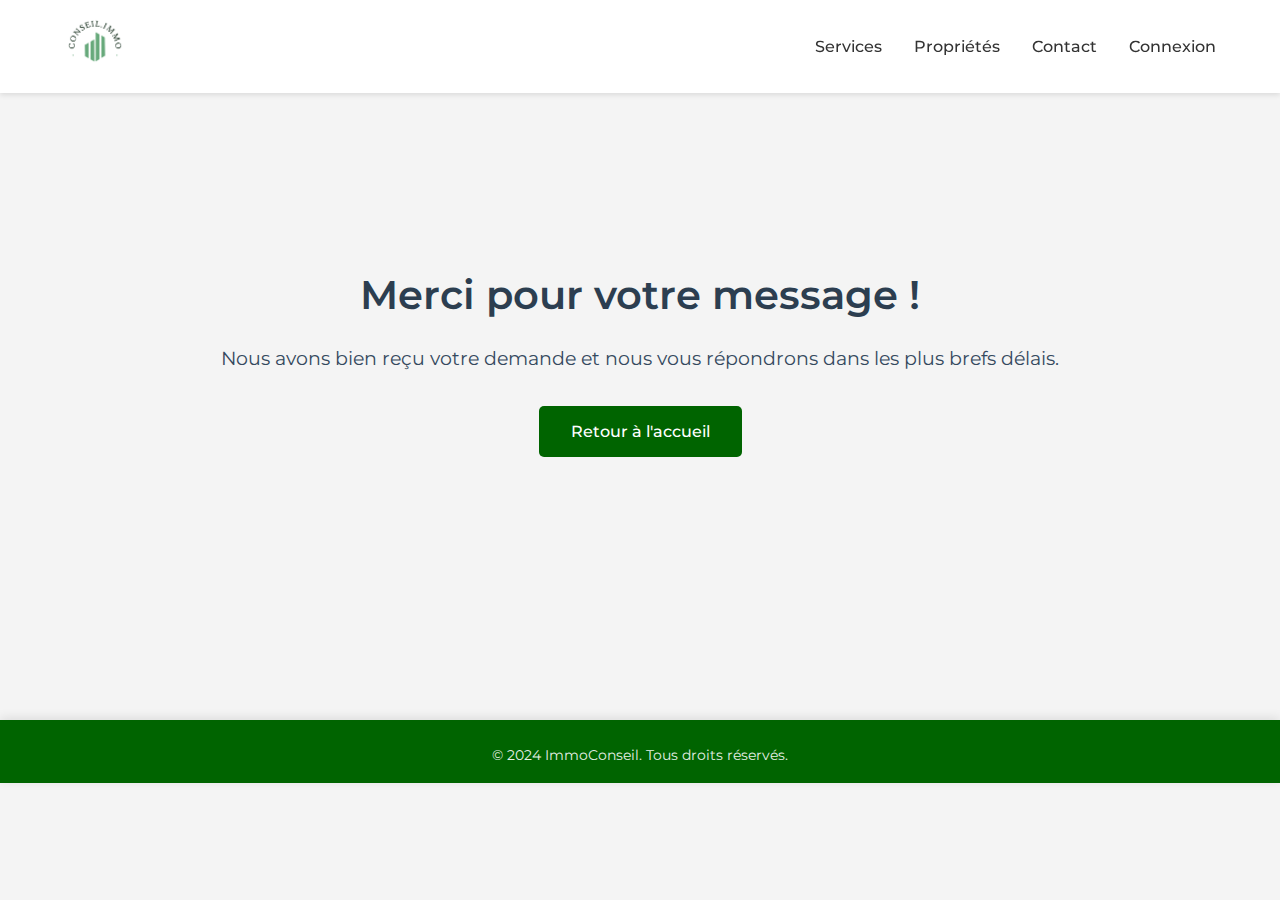
<file: merci.html>
<!DOCTYPE html>
<html lang="fr">
<head>
    <meta charset="UTF-8">
    <meta name="viewport" content="width=device-width, initial-scale=1.0">
    <title>Merci - ImmoConseil</title>
    <link rel="icon" type="image/png" href="Vista Logos/logo-transparent-png.png">
    <link rel="stylesheet" href="styles.css">
</head>
<body>
    <header>
        <nav>
            <div class="logo">
                <a href="index.html">
                    <img src="Vista Logos/logo-transparent-png.png" alt="ImmoConseil Logo">
                </a>
            </div>
            <div class="menu-toggle">☰</div>
            <ul class="nav-menu">
                <li><a href="index.html#services">Services</a></li>
                <li><a href="index.html#proprietes">Propriétés</a></li>
                <li><a href="index.html#contact">Contact</a></li>
                <li><a href="connexion.html">Connexion</a></li>
            </ul>
        </nav>
    </header>

    <main>
        <section class="merci-section">
            <h1>Merci pour votre message !</h1>
            <p>Nous avons bien reçu votre demande et nous vous répondrons dans les plus brefs délais.</p>
            <a href="index.html" class="cta-button">Retour à l'accueil</a>
        </section>
    </main>

    <footer>
        <p>&copy; 2024 ImmoConseil. Tous droits réservés.</p>
    </footer>

    <script>
        document.querySelector('.menu-toggle').addEventListener('click', function() {
            document.querySelector('.nav-menu').classList.toggle('show');
            this.textContent = this.textContent === '☰' ? '✕' : '☰';
        });

        // Fermer le menu lorsqu'un lien est cliqué
        document.querySelectorAll('.nav-menu a').forEach(link => {
            link.addEventListener('click', function() {
                document.querySelector('.nav-menu').classList.remove('show');
                document.querySelector('.menu-toggle').textContent = '☰';
            });
        });

        // Fermer le menu lorsqu'on clique en dehors
        document.addEventListener('click', function(event) {
            const nav = document.querySelector('nav');
            const menuToggle = document.querySelector('.menu-toggle');
            if (!nav.contains(event.target) && !menuToggle.contains(event.target)) {
                document.querySelector('.nav-menu').classList.remove('show');
                menuToggle.textContent = '☰';
            }
        });
    </script>
</body>
</html>
</file>
<file: styles.css>
@import url('https://fonts.googleapis.com/css2?family=Montserrat:wght@300;400;500;600;700&display=swap');

/* ====================================
   VARIABLES GLOBALES
   ==================================== */
:root {
    --primary-color: #006400; /* Couleur principale - vert forêt */
    --hover-color: #005000;   /* Couleur de survol - vert forêt foncé */
}

/* ====================================
   STYLES DE BASE
   ==================================== */
/* Reset et styles généraux */
* {
    margin: 0;
    padding: 0;
    box-sizing: border-box;
}

body {
    font-family: 'Montserrat', sans-serif;
    line-height: 1.6;
    color: #333;
    background-color: #f4f4f4;
}

header {
    background-color: #fff;
    box-shadow: 0 2px 5px rgba(0,0,0,0.1);
    position: fixed;
    width: 100%;
    z-index: 1000;
}

nav {
    display: flex;
    justify-content: space-between;
    align-items: center;
    padding: 1rem 5%;
}

.logo {
    font-size: 1.5rem;
    font-weight: 700;
    color: var(--primary-color);
}

.logo img {
    max-height: 50px; /* Ajustez cette valeur selon la taille souhaitée */
    width: auto;
}

nav ul {
    display: flex;
    list-style: none;
}

nav ul li {
    margin-left: 2rem;
}

nav ul li a {
    text-decoration: none;
    color: #333;
    font-weight: 600;
    transition: color 0.3s ease;
}

nav ul li a:hover {
    color: var(--primary-color);
}

.hero {
    position: relative;
    overflow: hidden;
    height: 100vh;
    display: flex;
    flex-direction: column;
    justify-content: center;
    align-items: center;
    text-align: center;
    background: linear-gradient(rgba(0,0,0,0.5), rgba(0,0,0,0.5)), url('https://example.com/hero-bg.jpg') no-repeat center center/cover;
    color: #fff;
}

#hero-video {
    position: absolute;
    top: 50%;
    left: 50%;
    min-width: 100%;
    min-height: 100%;
    width: auto;
    height: auto;
    transform: translateX(-50%) translateY(-50%);
    z-index: -1;
}

.hero-content {
    position: relative;
    z-index: 1;
    padding: 20px;
    border-radius: 10px;
}

.hero h1 {
    font-size: 3rem;
    margin-bottom: 1rem;
}

.hero p {
    font-size: 1.2rem;
    margin-bottom: 2rem;
}

.hero h1, .hero p {
    text-shadow: 2px 2px 4px rgba(0,0,0,0.5);
}

.cta-button {
    display: inline-block;
    background-color: var(--primary-color);
    color: #fff;
    padding: 0.8rem 2rem;
    border-radius: 5px;
    text-decoration: none;
    font-weight: 600;
    transition: background-color 0.3s ease;
}

.cta-button:hover {
    background-color: var(--hover-color);
}

section {
    padding: 5rem 10%;
}

h2 {
    text-align: center;
    margin-bottom: 3rem;
    font-size: 2.5rem;
    color: #2c3e50;
}

.services-grid {
    display: grid;
    grid-template-columns: repeat(auto-fit, minmax(250px, 1fr));
    gap: 2rem;
}

.service-card {
    background-color: #fff;
    padding: 2rem;
    border-radius: 10px;
    box-shadow: 0 5px 15px rgba(0,0,0,0.1);
    text-align: center;
    transition: transform 0.3s ease;
}

.service-card:hover {
    transform: translateY(-10px);
}

.service-card i {
    font-size: 3rem;
    color: var(--primary-color);
    margin-bottom: 1rem;
}

.property-slider {
    display: flex;
    overflow-x: auto;
    scroll-snap-type: x mandatory;
    -webkit-overflow-scrolling: touch;
    scroll-behavior: smooth;
}

.property-card {
    flex: 0 0 300px;
    margin-right: 2rem;
    background-color: #fff;
    border-radius: 10px;
    overflow: hidden;
    box-shadow: 0 5px 15px rgba(0,0,0,0.1);
    scroll-snap-align: start;
}

.property-card img {
    width: 100%;
    height: 200px;
    object-fit: cover;
}

.property-card h3 {
    padding: 1rem;
}

.property-card p, .property-card .price {
    padding: 0 1rem 1rem;
}

.property-card .price {
    font-weight: 700;
    color: var(--primary-color);
}

#contact form {
    display: flex;
    flex-direction: column;
    max-width: 500px;
    margin: 0 auto;
}

#contact form input,
#contact form textarea {
    margin-bottom: 1rem;
    padding: 0.8rem;
    border: 1px solid #ddd;
    border-radius: 5px;
}

#contact form button {
    background-color: var(--primary-color);
    color: #fff;
    padding: 0.8rem;
    border: none;
    border-radius: 5px;
    cursor: pointer;
    transition: background-color 0.3s ease;
}

#contact form button:hover {
    background-color: var(--hover-color);
}

footer {
    background-color: var(--primary-color);
    color: #fff;
    text-align: center;
    padding: 1rem;
    box-shadow: 0 -2px 10px rgba(0,0,0,0.1);
}

footer a {
    color: #fff;
    text-decoration: none;
    transition: opacity 0.3s ease;
}

footer a:hover {
    opacity: 0.8;
}

footer p {
    margin-top: 0.5rem;
    font-size: 0.9rem;
    opacity: 0.9;
}

@media (max-width: 768px) {
    nav {
        flex-direction: column;
    }

    nav ul {
        margin-top: 1rem;
    }

    nav ul li {
        margin: 0 0.5rem;
    }

    .hero h1 {
        font-size: 2rem;
    }

    .hero p {
        font-size: 1rem;
    }

    section {
        padding: 3rem 5%;
    }
}

.merci-section {
    height: 80vh;
    display: flex;
    flex-direction: column;
    justify-content: center;
    align-items: center;
    text-align: center;
    padding: 2rem;
}

.merci-section h1 {
    font-size: 2.5rem;
    margin-bottom: 1rem;
    color: #2c3e50;
}

.merci-section p {
    font-size: 1.2rem;
    margin-bottom: 2rem;
    color: #34495e;
}

.menu-toggle {
    display: none;
    cursor: pointer;
    font-size: 1.5rem;
    z-index: 1001; /* Assurez-vous que le bouton est au-dessus du menu */
}

@media (max-width: 768px) {
    .menu-toggle {
        display: block;
    }

    .nav-menu {
        display: none;
        flex-direction: column;
        position: fixed;
        top: 0;
        left: 0;
        width: 100%;
        height: 100vh;
        background-color: rgba(255, 255, 255, 0.95);
        z-index: 1000;
        justify-content: center;
        align-items: center;
    }

    .nav-menu.show {
        display: flex;
    }

    .nav-menu li {
        margin: 1rem 0;
    }

    .nav-menu li a {
        font-size: 1.2rem;
    }
}

.profile-section {
    max-width: 800px;
    margin: 80px auto 2rem auto;
    padding: 2rem;
    background: white;
    border-radius: 10px;
    box-shadow: 0 0 20px rgba(0,0,0,0.1);
    text-align: center; /* Centrer tout le texte par défaut */
}

.profile-header {
    display: flex;
    justify-content: center; /* Centrer horizontalement */
    align-items: center;
    margin-bottom: 2rem;
}

.profile-info {
    text-align: center; /* Assurer que le texte est centré */
}

.profile-info h2 {
    margin-bottom: 0.5rem;
}

.profile-details {
    text-align: left; /* Garder le formulaire aligné à gauche pour la lisibilité */
    max-width: 600px; /* Réduire la largeur maximale */
    margin: 0 auto; /* Centrer le conteneur */
}

.form-group {
    margin-bottom: 1rem;
}

.form-group label {
    display: block;
    margin-bottom: 0.5rem;
    font-weight: bold;
}

.form-group input {
    width: 100%;
    padding: 0.8rem;
    border: 1px solid #ddd;
    border-radius: 5px;
}

.save-btn {
    background: var(--primary-color);
    color: white;
    padding: 0.8rem 1.5rem;
    border: none;
    border-radius: 5px;
    cursor: pointer;
}

.preferences-section,
.activity-history {
    max-width: 600px;
    margin: 2rem auto 0;
    padding-top: 2rem;
    border-top: 1px solid #eee;
}

.preference-item {
    display: flex;
    justify-content: space-between;
    align-items: center;
    padding: 1rem 0;
}

.activity-list {
    max-height: 300px;
    overflow-y: auto;
}

/* Ajouter ou modifier ces styles */
.dashboard-header {
    background-color: #fff;
    box-shadow: 0 2px 5px rgba(0,0,0,0.1);
    position: fixed;
    top: 0;
    left: 0;
    right: 0;
    z-index: 1000;
}

.profile-section {
    margin-top: 80px; /* Ajouter cette marge pour compenser le header fixe */
    padding-top: 20px;
}

@media (max-width: 768px) {
    .profile-section {
        margin-top: 60px; /* Réduire la marge pour les écrans mobiles */
    }
}

.activity-item {
    text-align: center;
    padding: 0.5rem 0;
    border-bottom: 1px solid #eee;
}

.activity-item:last-child {
    border-bottom: none;
}

h3 {
    text-align: center;
    margin-bottom: 1.5rem;
    color: #2c3e50;
}

.success-message {
    position: fixed;
    top: 50%;
    left: 50%;
    transform: translate(-50%, -50%);
    background-color: #2ecc71;
    color: white;
    padding: 1rem 2rem;
    border-radius: 5px;
    z-index: 1000;
}

/* Ajouter ces styles pour le bouton Instagram */
.social-media {
    margin-bottom: 1rem;
}

.social-link {
    display: inline-flex;
    align-items: center;
    gap: 10px;
    background-color: var(--primary-color);
    color: white;
    padding: 0.8rem 1.5rem;
    border-radius: 5px;
    text-decoration: none;
    transition: all 0.3s ease;
}

.social-link:hover {
    background-color: var(--hover-color);
    transform: translateY(-2px);
}

.social-link i {
    font-size: 1.2rem;
}

@media (max-width: 768px) {
    .social-link {
        padding: 0.6rem 1rem;
        font-size: 0.9rem;
    }
}

/* Ajouter des styles spécifiques pour les titres */
h1, h2, h3, h4, h5, h6 {
    font-family: 'Montserrat', sans-serif;
    font-weight: 600;
}

/* Ajuster le poids de la police pour certains éléments */
.nav-menu a {
    font-weight: 500;
}

.service-card h3 {
    font-weight: 600;
}

.cta-button {
    font-weight: 500;
}

.hero h1 {
    font-weight: 700;
}

.hero p {
    font-weight: 400;
}

/* Styles du chatbot */
.chatbot-container {
    position: fixed;
    bottom: 30px;
    right: 30px;
    z-index: 1000;
}

.chatbot-toggle {
    width: 65px;
    height: 65px;
    background: linear-gradient(145deg, var(--primary-color), var(--hover-color));
    border-radius: 50%;
    display: flex;
    align-items: center;
    justify-content: center;
    cursor: pointer;
    box-shadow: 0 4px 15px rgba(52, 152, 219, 0.3);
    transition: all 0.3s ease;
    animation: pulse 2s infinite;
}

.chatbot-toggle:hover {
    transform: scale(1.1) rotate(5deg);
    box-shadow: 0 6px 20px rgba(52, 152, 219, 0.4);
}

.chatbot-toggle i {
    color: white;
    font-size: 28px;
    text-shadow: 1px 1px 2px rgba(0,0,0,0.1);
}

.chatbot-box {
    position: absolute;
    bottom: 85px;
    right: 0;
    width: 380px;
    height: 550px;
    background: linear-gradient(to bottom, #ffffff, #f8f9fa);
    border-radius: 20px;
    box-shadow: 0 5px 25px rgba(0,0,0,0.15);
    display: flex;
    flex-direction: column;
    overflow: hidden;
    animation: slideIn 0.3s ease-out;
}

.chatbot-header {
    padding: 20px;
    background: linear-gradient(145deg, var(--primary-color), var(--hover-color));
    color: white;
    border-radius: 20px 20px 0 0;
    display: flex;
    justify-content: space-between;
    align-items: center;
    box-shadow: 0 2px 5px rgba(0,0,0,0.1);
}

.chatbot-header h3 {
    margin: 0;
    font-size: 18px;
    font-weight: 600;
    text-shadow: 1px 1px 2px rgba(0,0,0,0.1);
}

.close-chat {
    background: none;
    border: none;
    color: white;
    font-size: 24px;
    cursor: pointer;
    transition: transform 0.3s ease;
    opacity: 0.8;
}

.close-chat:hover {
    transform: rotate(90deg);
    opacity: 1;
}

.chatbot-messages {
    flex-grow: 1;
    padding: 20px;
    overflow-y: auto;
    background-color: #f8f9fa;
    scroll-behavior: smooth;
}

.message {
    margin-bottom: 15px;
    padding: 12px 16px;
    border-radius: 15px;
    max-width: 85%;
    font-size: 14px;
    line-height: 1.4;
    box-shadow: 0 2px 5px rgba(0,0,0,0.05);
}

.message.bot {
    background: linear-gradient(145deg, #f0f2f5, #e9ecef);
    color: #2c3e50;
    margin-right: auto;
    border-bottom-left-radius: 5px;
    animation: slideFromLeft 0.3s ease-out;
}

.message.user {
    background: linear-gradient(145deg, var(--primary-color), var(--hover-color));
    color: white;
    margin-left: auto;
    border-bottom-right-radius: 5px;
    animation: slideFromRight 0.3s ease-out;
}

.chatbot-input {
    padding: 20px;
    display: flex;
    gap: 12px;
    border-top: 1px solid #eee;
    background-color: white;
}

.chatbot-input input {
    flex-grow: 1;
    padding: 12px 18px;
    border: 2px solid #e9ecef;
    border-radius: 25px;
    outline: none;
    font-size: 14px;
    transition: all 0.3s ease;
    background-color: #f8f9fa;
}

.chatbot-input input:focus {
    border-color: #3498db;
    box-shadow: 0 0 0 3px rgba(52, 152, 219, 0.1);
    background-color: white;
}

.send-message {
    width: 45px;
    height: 45px;
    background: linear-gradient(145deg, var(--primary-color), var(--hover-color));
    border: none;
    border-radius: 50%;
    color: white;
    display: flex;
    align-items: center;
    justify-content: center;
    cursor: pointer;
    transition: all 0.3s ease;
    box-shadow: 0 2px 5px rgba(0,0,0,0.1);
}

.send-message:hover {
    transform: scale(1.1) rotate(5deg);
    box-shadow: 0 4px 10px rgba(0,0,0,0.2);
}

.send-message i {
    font-size: 18px;
}

/* Animations */
@keyframes pulse {
    0% { transform: scale(1); }
    50% { transform: scale(1.05); }
    100% { transform: scale(1); }
}

@keyframes slideIn {
    from { opacity: 0; transform: translateY(20px); }
    to { opacity: 1; transform: translateY(0); }
}

@keyframes slideFromLeft {
    from { opacity: 0; transform: translateX(-20px); }
    to { opacity: 1; transform: translateX(0); }
}

@keyframes slideFromRight {
    from { opacity: 0; transform: translateX(20px); }
    to { opacity: 1; transform: translateX(0); }
}

/* Styles pour mobile */
@media (max-width: 768px) {
    .chatbot-box {
        width: calc(100vw - 40px);
        height: 70vh;
        right: 20px;
    }

    .chatbot-toggle {
        width: 55px;
        height: 55px;
    }

    .chatbot-toggle i {
        font-size: 24px;
    }
}

/* Styles pour mobile du chatbot */
@media (max-width: 768px) {
    .chatbot-container {
        bottom: 10px;
        right: 10px;
    }

    .chatbot-toggle {
        width: 45px;
        height: 45px;
    }

    .chatbot-toggle i {
        font-size: 18px;
    }

    .chatbot-box {
        width: 280px;
        height: 400px;
        bottom: 60px;
        right: 0;
        border-radius: 12px;
    }

    .chatbot-header {
        padding: 10px;
        border-radius: 12px 12px 0 0;
    }

    .chatbot-header h3 {
        font-size: 14px;
    }

    .chatbot-messages {
        padding: 10px;
    }

    .message {
        font-size: 13px;
        padding: 8px 10px;
        max-width: 85%;
        margin-bottom: 8px;
    }

    .chatbot-input {
        padding: 8px;
    }

    .chatbot-input input {
        padding: 8px 12px;
        font-size: 13px;
    }

    .send-message {
        width: 35px;
        height: 35px;
    }

    .send-message i {
        font-size: 14px;
    }

    .close-chat {
        padding: 8px;
        margin: -8px;
        font-size: 18px;
    }
}

/* Ajustement pour les très petits écrans */
@media (max-width: 320px) {
    .chatbot-box {
        width: 260px;
        height: 350px;
    }

    .chatbot-toggle {
        width: 40px;
        height: 40px;
    }

    .chatbot-toggle i {
        font-size: 16px;
    }
}

/* Remplacer toutes les instances de couleur bleue par le vert forêt */
:root {
    --primary-color: #006400; /* Vert forêt plus foncé */
    --hover-color: #005000; /* Version encore plus foncée pour le hover */
}

/* Mettre à jour les autres règles qui utilisaient du bleu */
.cta-button, 
.submit-button,
button[type="submit"] {
    background-color: var(--primary-color);
}

.nav-menu a:hover,
.social-link:hover {
    color: var(--primary-color);
}

/* Styles pour la FAQ */
.faq-container {
    max-width: 800px;
    margin: 0 auto;
    padding: 20px;
}

.faq-item {
    background: white;
    border-radius: 10px;
    margin-bottom: 20px;
    box-shadow: 0 2px 10px rgba(0,0,0,0.1);
    overflow: hidden;
}

.faq-question {
    padding: 20px;
    display: flex;
    justify-content: space-between;
    align-items: center;
    cursor: pointer;
    transition: background-color 0.3s ease;
}

.faq-question:hover {
    background-color: rgba(0,100,0,0.05);
}

.faq-question h3 {
    margin: 0;
    font-size: 1.1rem;
    color: var(--primary-color);
}

.faq-toggle {
    font-size: 1.5rem;
    color: var(--primary-color);
    transition: transform 0.3s ease;
}

.faq-item.active .faq-toggle {
    transform: rotate(45deg);
}

.faq-answer {
    padding: 0 20px;
    max-height: 0;
    overflow: hidden;
    transition: all 0.3s ease;
}

.faq-item.active .faq-answer {
    padding: 20px;
    max-height: 1000px;
}

/* Styles pour les témoignages */
.testimonials-container {
    max-width: 1200px;
    margin: 0 auto;
    padding: 20px;
    overflow: hidden;
}

.testimonial-slider {
    display: flex;
    transition: transform 0.5s ease;
}

.testimonial {
    min-width: 100%;
    padding: 20px;
}

.testimonial-content {
    background: white;
    padding: 30px;
    border-radius: 15px;
    box-shadow: 0 5px 15px rgba(0,0,0,0.1);
    text-align: center;
    transition: transform 0.3s ease;
    position: relative;
    margin: 20px;
}

.testimonial-content:hover {
    transform: translateY(-5px);
}

.quote-icon {
    color: var(--primary-color);
    font-size: 2rem;
    margin-bottom: 20px;
    opacity: 0.6;
}

.testimonial-text {
    font-style: italic;
    margin-bottom: 20px;
    color: #555;
    font-size: 1.1rem;
    line-height: 1.6;
}

.testimonial-info {
    margin-top: 20px;
    padding-top: 20px;
    border-top: 1px solid #eee;
}

.testimonial-author {
    color: var(--primary-color);
    margin-bottom: 5px;
    font-size: 1.1rem;
}

.testimonial-location {
    color: #777;
    font-size: 0.9rem;
}

.testimonial-dots {
    display: flex;
    justify-content: center;
    margin-top: 20px;
}

.dot {
    width: 10px;
    height: 10px;
    border-radius: 50%;
    background: #ddd;
    margin: 0 5px;
    cursor: pointer;
    transition: background-color 0.3s ease;
}

.dot.active {
    background: var(--primary-color);
}

/* Styles pour les liens légaux */
.legal-links {
    margin: 15px 0;
}

.legal-links a {
    color: white;
    text-decoration: none;
    font-size: 0.9rem;
    transition: opacity 0.3s ease;
    margin: 0 10px;
}

.legal-links a:hover {
    text-decoration: underline;
    opacity: 0.8;
}

.separator {
    color: white;
    opacity: 0.5;
}

/* Styles pour la modal */
.modal {
    display: none;
    position: fixed;
    top: 0;
    left: 0;
    width: 100%;
    height: 100%;
    background-color: rgba(0,0,0,0.7);
    z-index: 1001;
}

.modal-content {
    position: relative;
    background-color: white;
    margin: 5% auto;
    padding: 20px;
    width: 80%;
    max-width: 800px;
    max-height: 80vh;
    overflow-y: auto;
    border-radius: 10px;
    box-shadow: 0 5px 15px rgba(0,0,0,0.3);
    animation: modalSlideIn 0.3s ease;
}

.close-modal {
    position: absolute;
    right: 20px;
    top: 15px;
    font-size: 28px;
    font-weight: bold;
    color: #666;
    cursor: pointer;
    transition: color 0.3s ease;
}

.close-modal:hover {
    color: #333;
}

.terms-content, .privacy-content {
    margin-top: 20px;
}

.terms-content h3, .privacy-content h3 {
    color: var(--primary-color);
    margin: 20px 0 10px 0;
    font-size: 1.2rem;
}

.terms-content p, .privacy-content p {
    margin-bottom: 15px;
    line-height: 1.6;
    color: #666;
}

@keyframes modalSlideIn {
    from {
        transform: translateY(-100px);
        opacity: 0;
    }
    to {
        transform: translateY(0);
        opacity: 1;
    }
}

/* Responsive design */
@media (max-width: 768px) {
    .modal-content {
        width: 95%;
        margin: 10% auto;
    }

    .legal-links {
        flex-direction: column;
        gap: 10px;
    }

    .separator {
        display: none;
    }
}

/* Styles pour la bannière de cookies */
.cookie-banner {
    position: fixed;
    bottom: -100%;
    left: 0;
    right: 0;
    background: rgba(255, 255, 255, 0.95);
    padding: 20px;
    box-shadow: 0 -2px 10px rgba(0,0,0,0.1);
    z-index: 1000;
    transition: bottom 0.5s ease;
}

.cookie-banner.show {
    bottom: 0;
}

.cookie-content {
    max-width: 1200px;
    margin: 0 auto;
    display: flex;
    justify-content: space-between;
    align-items: center;
    flex-wrap: wrap;
    gap: 20px;
}

.cookie-content p {
    margin: 0;
    flex: 1;
    min-width: 200px;
}

.cookie-buttons {
    display: flex;
    gap: 10px;
}

.cookie-btn {
    padding: 10px 20px;
    border: none;
    border-radius: 5px;
    cursor: pointer;
    font-weight: 500;
    transition: all 0.3s ease;
}

.cookie-btn.accept {
    background-color: var(--primary-color);
    color: white;
}

.cookie-btn.customize {
    background-color: #f0f0f0;
    color: #333;
}

.cookie-btn:hover {
    transform: translateY(-2px);
    box-shadow: 0 2px 5px rgba(0,0,0,0.1);
}

/* Modal des paramètres de cookies */
.cookie-modal {
    display: none;
    position: fixed;
    top: 0;
    left: 0;
    width: 100%;
    height: 100%;
    background-color: rgba(0,0,0,0.5);
    z-index: 1001;
}

.cookie-modal-content {
    position: relative;
    background-color: white;
    margin: 5% auto;
    padding: 30px;
    width: 90%;
    max-width: 600px;
    border-radius: 10px;
    box-shadow: 0 5px 15px rgba(0,0,0,0.3);
    animation: modalSlideUp 0.3s ease;
}

.close-cookie-modal {
    position: absolute;
    right: 20px;
    top: 20px;
    font-size: 24px;
    cursor: pointer;
    color: #666;
    transition: color 0.3s ease;
}

.close-cookie-modal:hover {
    color: #333;
}

.cookie-options {
    margin: 30px 0;
}

.cookie-option {
    display: flex;
    align-items: center;
    margin-bottom: 20px;
    padding: 15px;
    background: #f8f9fa;
    border-radius: 8px;
}

.cookie-option-text {
    margin-left: 20px;
}

.cookie-option-text h3 {
    margin: 0 0 5px 0;
    font-size: 1.1rem;
}

.cookie-option-text p {
    margin: 0;
    font-size: 0.9rem;
    color: #666;
}

/* Switch toggle */
.switch {
    position: relative;
    display: inline-block;
    width: 60px;
    height: 34px;
}

.switch input {
    opacity: 0;
    width: 0;
    height: 0;
}

.slider {
    position: absolute;
    cursor: pointer;
    top: 0;
    left: 0;
    right: 0;
    bottom: 0;
    background-color: #ccc;
    transition: .4s;
}

.slider:before {
    position: absolute;
    content: "";
    height: 26px;
    width: 26px;
    left: 4px;
    bottom: 4px;
    background-color: white;
    transition: .4s;
}

input:checked + .slider {
    background-color: var(--primary-color);
}

input:checked + .slider:before {
    transform: translateX(26px);
}

.slider.round {
    border-radius: 34px;
}

.slider.round:before {
    border-radius: 50%;
}

.cookie-save-btn {
    width: 100%;
    padding: 12px;
    background-color: var(--primary-color);
    color: white;
    border: none;
    border-radius: 5px;
    cursor: pointer;
    font-weight: 500;
    transition: all 0.3s ease;
}

.cookie-save-btn:hover {
    background-color: var(--hover-color);
}

@keyframes modalSlideUp {
    from {
        transform: translateY(50px);
        opacity: 0;
    }
    to {
        transform: translateY(0);
        opacity: 1;
    }
}

@media (max-width: 768px) {
    .cookie-content {
        flex-direction: column;
        text-align: center;
    }
    
    .cookie-buttons {
        width: 100%;
        justify-content: center;
    }
    
    .cookie-modal-content {
        width: 95%;
        margin: 10% auto;
    }
}
</file>
